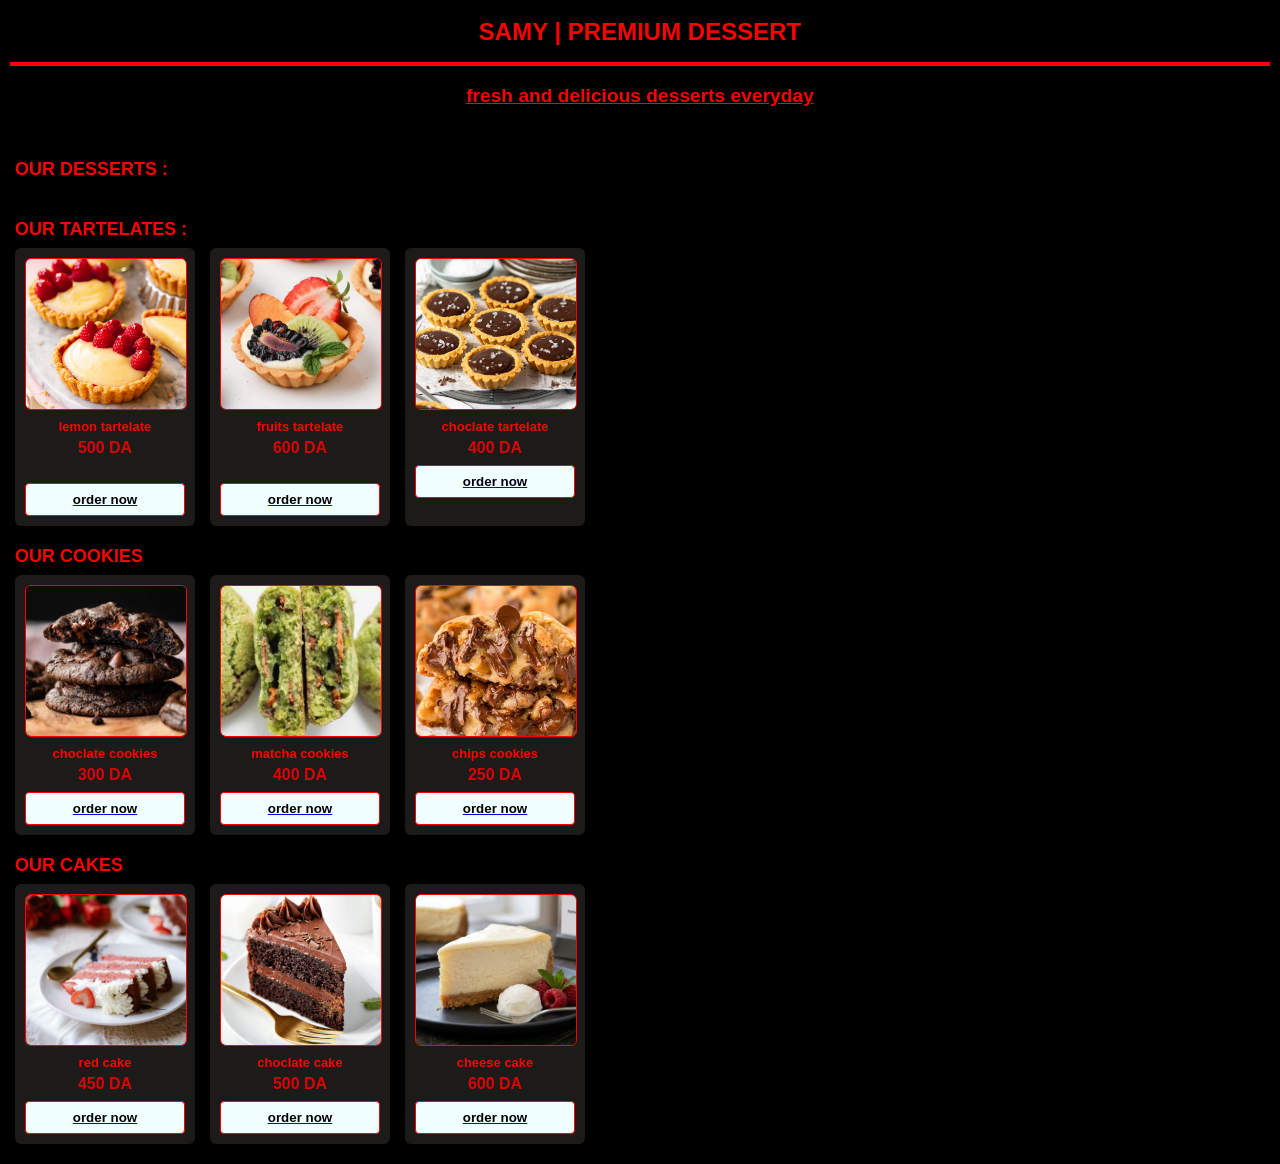
<file: index.html>
<!DOCTYPE html>
<html lang="en">

<head>
    <title>SAMY | PREMIUM DESSERT</title>
    <meta name="viewport" content="width=device-width, initial-scale=1.0">
    <meta charset="UTF-8">
    <link rel="stylesheet" href="style.css">
</head>

<body style="background-color: black;">
    <h1>SAMY | PREMIUM DESSERT</h1>
    <hr class="line">
    <p style="text-align: center; color: red; font-weight: bold; font-size: larger; text-decoration: underline;">
        fresh and delicious desserts everyday
    </p>
    <br>

    <h2 class="title">OUR DESSERTS :</h2><br>

    <h2>OUR TARTELATES :</h2>
    <section class="slider">
        <div class="product">
            <img src="lemon.png" alt="lemon">
            <p class="pro-name">lemon tartelate</p>
            <span class="price">500 DA</span> <br>
            <a href="order.html?img=lemon.png&price=500"><button class="btn">order now</button></a>
        </div>
        <div class="product">
            <img src="fruits.png" alt="fruits">
            <p class="pro-name">fruits tartelate</p>
            <span class="price">600 DA</span> <br>
            <a href="order.html?img=fruits.png&price=600"><button class="btn">order now</button></a>
        </div>
        <div class="product">
            <img src="choclat.png" alt="choclate">
            <p class="pro-name">choclate tartelate</p>
            <span class="price">400 DA</span>
            <a href="order.html?img=choclat.png&price=400"><button class="btn">order now</button></a>
        </div>
    </section>

    <h2>OUR COOKIES</h2>
    <section class="slider">
        <div class="product">
            <img src="cho cooki.png" alt="cho">
            <p class="pro-name">choclate cookies</p>
            <span class="price">300 DA</span>
            <a href="order.html?img=cho cooki.png&price=300"><button class="btn">order now</button></a>
        </div>
        <div class="product">
            <img src="matcha.png" alt="matcha">
            <p class="pro-name">matcha cookies</p>
            <span class="price">400 DA</span>
            <a href="order.html?img=matcha.png&price=400"><button class="btn">order now</button></a>
        </div>
        <div class="product">
            <img src="chips.png" alt="chips">
            <p class="pro-name">chips cookies</p>
            <span class="price">250 DA</span>
            <a href="order.html?img=chips.png&price=250"><button class="btn">order now</button></a>
        </div>
    </section>

    <h2>OUR CAKES</h2>
    <section class="slider">
        <div class="product">
            <img src="red cake.png" alt="red">
            <p class="pro-name">red cake</p>
            <span class="price">450 DA</span>
            <a href="order.html?img=red cake.png&price=450"><button class="btn">order now</button></a>
        </div>
        <div class="product">
            <img src="choclat cake.png" alt="choclate">
            <p class="pro-name">choclate cake</p>
            <span class="price">500 DA</span>
            <a href="order.html?img=choclat cake.png&price=500"><button class="btn">order now</button></a>
        </div>
        <div class="product">
            <img src="cheese.png" alt="cheese">
            <p class="pro-name">cheese cake</p>
            <span class="price">600 DA</span>
            <a href="order.html?img=cheese.png&price=600"><button class="btn">order now</button></a>
        </div>
    </section>
</body>

</html>
</file>
<file: style.css>
body {
     margin: 0;
     padding: 0;
     font-family: Arial, sans-serif;
 }

 h1 {
     text-align: center;
     color: red;
     font-weight: bold;
     font-size: x-large;
     margin-top: 18px;
 }

 .line {
     height: 4px;
     border: none;
     background-color: red;
     margin: 15px 10px;
 }

 h2 {
     color: red;
     font-size: large;
     font-weight: bold;
     margin-top: 15px;
     margin-left: 15px;
     margin-bottom: 8px;
 }

 img {
     background-color: white;
     border: 1px solid red;
     border-radius: 6px;
     width: 100%;
     height: 150px;
     object-fit: cover;
 }

 .title {
     margin-bottom: 6px;
 }

 .slider {
     display: flex;
     overflow-x: auto;
     scrollbar-width: none;
     margin-bottom: 20px;
     padding-left: 15px;
     gap: 15px;
 }

 .slider::-webkit-scrollbar {
     display: none;
 }

 .product {
     background-color: rgba(132, 117, 117, 0.223);
     min-width: 160px;
     width: 160px;
     border-radius: 6px;
     padding: 10px;
     flex-shrink: 0;
 }

 .price {
     color: rgba(255, 0, 0, 0.841);
     font-size: medium;
     font-weight: bold;
     display: block;
     text-align: center;
     margin-top: 5px;
 }

 .pro-name {
     color: red;
     font-weight: bold;
     margin-top: 5px;
     margin-bottom: 5px;
     font-size: small;
     text-align: center;
 }

 .btn {
     display: block;
     width: 100%;
     margin-top: 8px;
     background-color: azure;
     border: 1px solid red;
     padding: 8px;
     border-radius: 4px;
     font-weight: bold;
     cursor: pointer;
     text-align: center;
 }

 .btn:hover {
     opacity: 0.8;
 }

 .btn:active {
     opacity: 0.6;
 }

 .product:hover {
     box-shadow: 0 0 4px red;
 }

 /* نموذج تأكيد الطلب للهاتف */
 .container {
     width: 100%;
     padding: 15px;
     max-width: 400px;
     margin: 0 auto;
 }

 .info,
 .options {
     margin-bottom: 15px;
     width: 100%;
 }

 input,
 select {
     width: 100%;
     padding: 10px;
     border-radius: 4px;
     border: 1px solid red;
     background-color: white;
     font-size: 14px;
 }

 .hh2 {
     margin-left: 0;
     margin-bottom: 5px;
     font-size: small;
 }

 .submit {
     width: 100%;
     padding: 12px;
     background-color: azure;
     border: 1px solid red;
     border-radius: 4px;
     font-weight: bold;
     color: black;
     cursor: pointer;
     margin-top: 10px;
 }

 .submit:hover {
     opacity: 0.8;
     box-shadow: 0 0 4px lightblue;
 }

 .delprice,
 .total {
     color: red;
     text-align: center;
     font-weight: bold;
     font-size: large;
     margin: 10px 0;
 }

 .pro-price {
     color: red;
     font-weight: bold;
     font-size: larger;
     text-align: center;
     margin-bottom: 15px;
 }

 .pro-img {
     display: block;
     margin: 0 auto 15px auto;
     width: 200px;
     height: 190px;
     object-fit: cover;
 }
</file>
